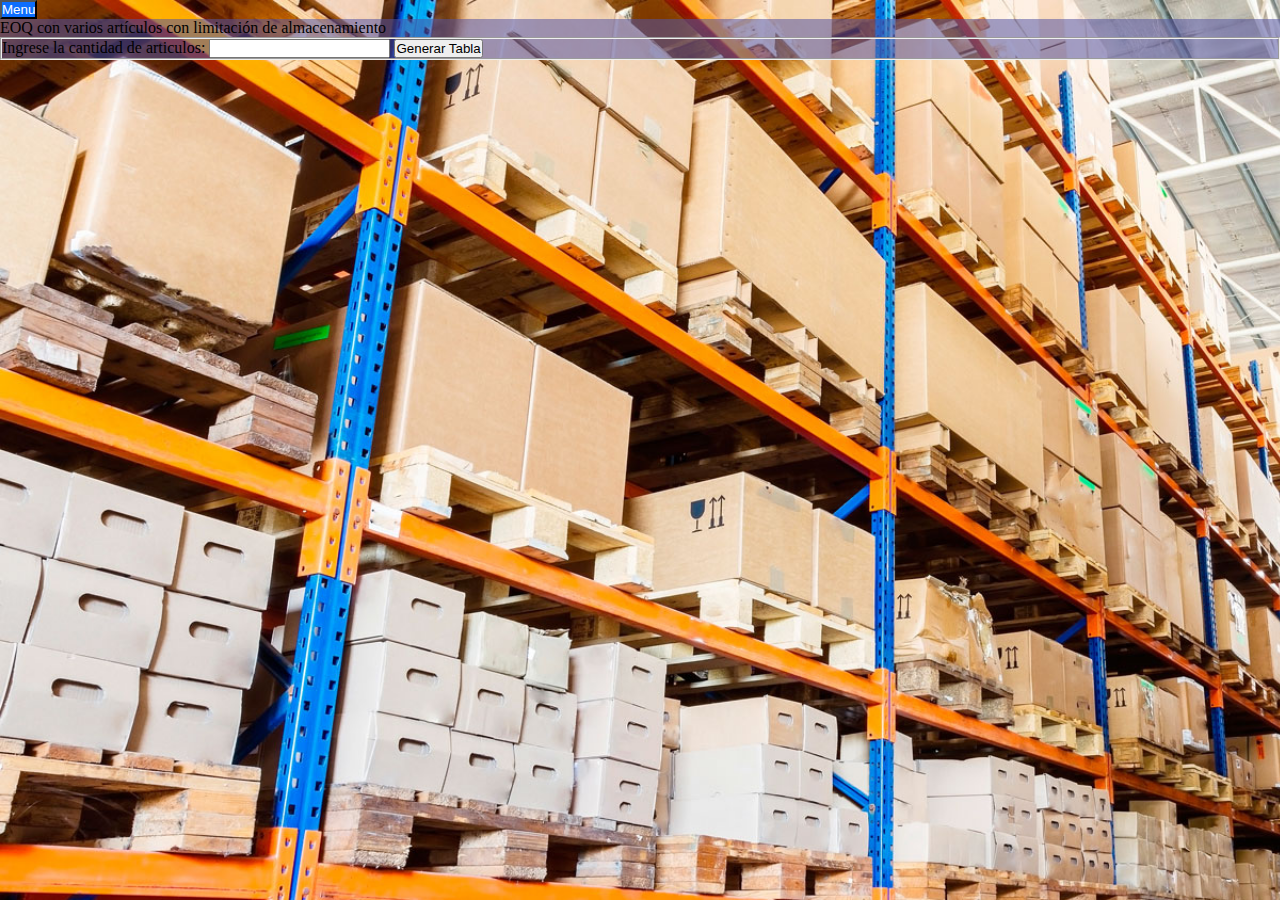
<file: Paginas/almacenamiento.html>
<!DOCTYPE html>
<html lang="es">

<head>
    <meta charset="UTF-8">
    <meta name="viewport" content="width=device-width, initial-scale=1.0">
    <title>EOQSistemWeb</title>
    <!-- bootstrap 5 css -->
    <link href="https://cdn.jsdelivr.net/npm/bootstrap@5.0.1/dist/css/bootstrap.min.css" rel="stylesheet" integrity="sha384-+0n0xVW2eSR5OomGNYDnhzAbDsOXxcvSN1TPprVMTNDbiYZCxYbOOl7+AMvyTG2x" crossorigin="anonymous">
    <!-- css Interior -->
    <link rel="stylesheet" href="../css/style.css">

    <style type="text/css">
        table>tr{
            width: auto;
            display: flex;
            justify-content: space-around;
        }
        table>th{
            width: auto;
            display: flex;
            justify-content: center;
        }
        #form2{display: none;}
    </style>
</head>

<body>
    <nav class="navbar navbar-expand d-flex flex-column align-item-start" id="sidebar">
        <a href="#" class="navbar-brand text-light mt-5">
            <div class="display-5 font-weight-bold">Modelos</div>
        </a>
        <ul class="navbar-nav d-flex flex-column mt-5 w-100">
            <li class="nav-item w-100">
                <a href="../index.html" class="nav-link text-light pl-4">Inicio</a>
            </li>
            <li class="nav-item w-100">
                <a href="clasico.html" class="nav-link text-light pl-4">Clasico</a>
            </li>
            <li class="nav-item w-100">
                <a href="reducion.html" class="nav-link text-light pl-4">Reduccion de precios</a>
            </li>
            <li class="nav-item w-100">
                <a href="almacenamiento.html" class="nav-link text-light pl-4">Con limitacion de almacenamiento</a>
            </li>
            <li class="nav-item dropdown w-100">
                <a href="#" class="nav-link dropdown-toggle text-light pl-4" id="navbarDropdown" role="button" data-toggle="dropdown" aria-expanded="false">Pedido Economico</a>
                <ul class="dropdown-menu w-100" aria-labelledby="navbarDropdown">
                    <li><a href="sincosto.html" class="dropdown-item text-light pl-4 p-2">Sin costos</a></li>
                    <li><a href="concosto.html" class="dropdown-item text-light pl-4 p-2">Con costos</a></li>
                </ul>
            </li>
        </ul>
    </nav>
    <section class="p-4 my-container">
        <button class="btn my-4" id="menu-btn">Menu</button>
        
        <div class="card p-4">
            <div class="row-4 text-center my-2 fs-3 text-light">EOQ con varios artículos con limitación de almacenamiento</div>
            <div class="p-3 row d-flex justify-content-center bg-white border border-primary rounded-3">   
                <form action="#" class="my-2">
                    <fieldset>
                        <label for="articulos">Ingrese la cantidad de articulos: </label>
                        <input type="text" name="articulos" id="articulos" required>
                        <input type="button" value="Generar Tabla" onclick="generarTabla()" class="btn btn-primary">
                    </fieldset>
                </form>
            
                <div id="variables"></div>
                <table id="tabla" class="my-3"></table>
                <div id="resultado"></div>
            
                <form id="form2" class="my-2">
                    <fieldset>
                        <label for="areaMax">Ingrese el area de almacenamiento máxima disponible en pies²:  </label>
                        <input type="text" name="areaMax" id="areaMax">
                        <br>
                        <input type="button" value="Calcular" onclick="calcular()" class="btn btn-primary">
                    </fieldset>
                </form>
            </div>
        </div>

    </section>


    <!-- bootstrap js -->
    <script src="https://cdn.jsdelivr.net/npm/popper.js@1.16.1/dist/umd/popper.min.js" integrity="sha384-9/reFTGAW83EW2RDu2S0VKaIzap3H66lZH81PoYlFhbGU+6BZp6G7niu735Sk7lN" crossorigin="anonymous"></script>
    <script src="https://stackpath.bootstrapcdn.com/bootstrap/5.0.0-alpha2/js/bootstrap.min.js" integrity="sha384-5h4UG+6GOuV9qXh6HqOLwZMY4mnLPraeTrjT5v07o347pj6IkfuoASuGBhfDsp3d" crossorigin="anonymous"></script>
    <!-- mi js -->
    <script>
        var menu_btn = document.querySelector("#menu-btn")
        var sidebar = document.querySelector("#sidebar")
        var container = document.querySelector(".my-container")
        menu_btn.addEventListener("click", () => {
            sidebar.classList.toggle("active-nav")
            container.classList.toggle("active-cont")
        })
    </script>
    <script src="../js/almacenamiento.js"></script>

    <script src="https://code.jquery.com/jquery-3.6.0.js" integrity="sha256-H+K7U5CnXl1h5ywQfKtSj8PCmoN9aaq30gDh27Xc0jk=" crossorigin="anonymous"></script>
</body>

</html>
</file>
<file: css/style.css>
* {
    margin: 0;
    padding: 0;
    box-sizing: border-box;
}

body {
    min-height: 100vh;
    background: url(../img/1500x844_lotes.jpg) no-repeat;
    background-size: cover;
    background-color: #fff;

}

.navbar {
    width: 250px;
    height: 100vh;
    position: fixed;
    margin-left: -300px;
    background-color: #0d6efd;
    transition: 0.4s;
}

.nav-link {
    font-size: 1.25em;
}

.nav-link:active,
.nav-link:focus,
.nav-link:hover {
    background-color: #ffffff26;
}

.dropdown-menu {
    background-color: #0d6efd;
}

.dropdown-item:active,
.dropdown-item:focus,
.dropdown-item:hover {
    background-color: #ffffff26;
}

.my-container {
    transition: 0.4s;
}

.welcome{
    padding: 10px;
    height: auto;
    background-color: rgba(83, 83, 163, 0.541) ;
}
.agrandar{
    padding: 10px;
    font-size: 60px;
    
}

.card{
    background-color: rgba(83, 83, 163, 0.541);
}


/* for navbar */

.active-nav {
    margin-left: 0;
}


/* for main section */

.active-cont {
    margin-left: 250px;
}

#menu-btn {
    background-color: #0d6efd;
    color: #fff;
}

#menu-btn:focus {
    box-shadow: 0 0 0 0.25rem #7952b344;
}

#resultado { 
    background-color:lightgreen; 
    border: black 0.2rem solid; 
    padding: 1rem;
    font-weight: bold;
}
</file>
